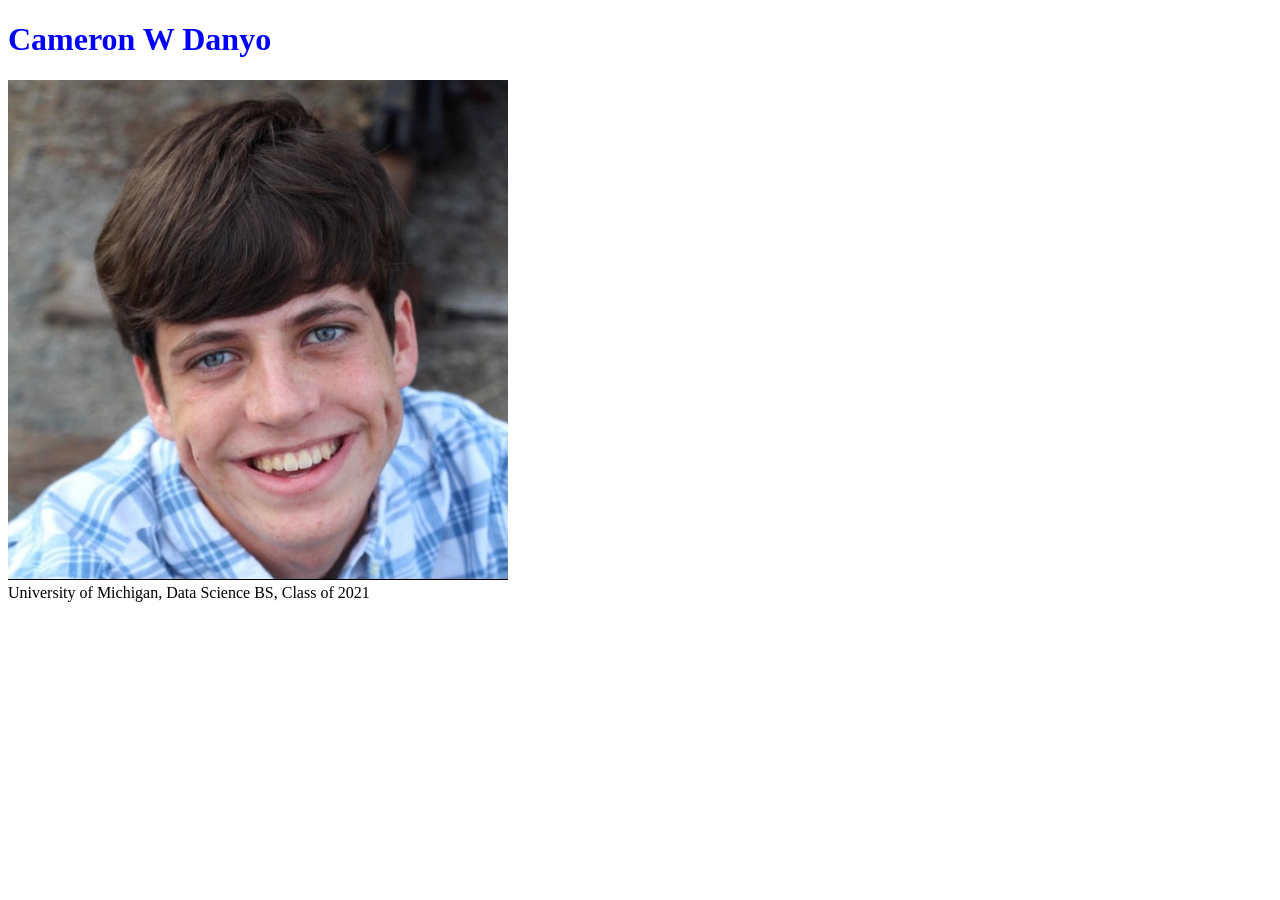
<file: homepage.html>
<!DOCTYPE html>
<html lang="en">
<link rel="stylesheet" type="text/css" href="/css/style.css">
<head><title>Cameron Danyo Personal Site</title></head>
<h1>
Cameron W Danyo

</h1>
<body>
<a>
	<img src = "pics/face_pic.jpg" alt="pic3" style="width:500px;height:500px;">
</a>
<br>
University of Michigan, Data Science BS, Class of 2021
</body>
</html>
</file>
<file: css/style.css>
h1 {
	color: blue;
	align: center;
	
}
</file>
